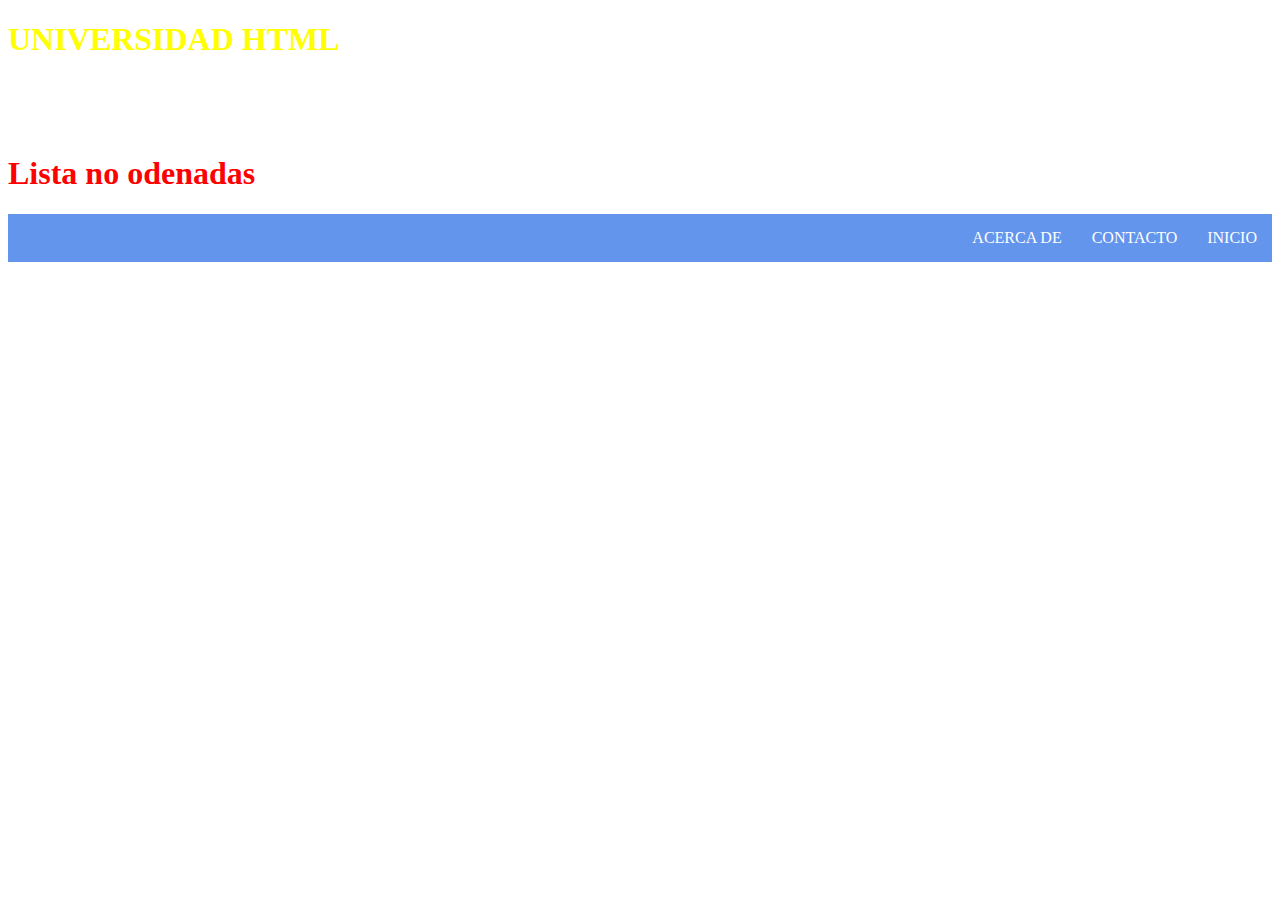
<file: index.html>
<!DOCTYPE html>
<html lang="en">
<head>
    <meta charset="UTF-8">
    <meta name="viewport" content="width=device-width",initial-scale="1.0">
    <meta http-equiv="X-UA-Compatible" content="IE=edge">
<title>LINKS HTML </title>
<Link href="/styles/styles.css" rel="stylesheet">
</head>
<body>
<H1> UNIVERSIDAD HTML</H1>
<!--<br/>
<a href="Contenido.html">Nueva Pagina</a>
<br/>
<br/>

<table>
    <caption>LISTA DE PERSONAS</caption>
    <tr>
        <th>NOMBRES </th>
        <th>APELLIDOS</th>
        <th>CORREO</th>
    </tr>
    <tr>
        <th>Cristian</th>
        <th>Aldair</th>
        <th>CRISTIAN@Gmail.com</th>

    </tr>

</table>-->
<br/>
<br/>
<br/>

<h1 style="color:red">Lista no odenadas</h1>
 <ul>
     <li><a href="LISTA%20PAGINA%20WEB/inicio.html">INICIO</a></li>
     <li><a href="LISTA%20PAGINA%20WEB/Contacto.html">CONTACTO</a></li>
     <li><a href="LISTA%20PAGINA%20WEB/acerca%20de.html">ACERCA DE</a></li>
 </ul>




</body>
<script src="app.js"></script>
</html>
</file>
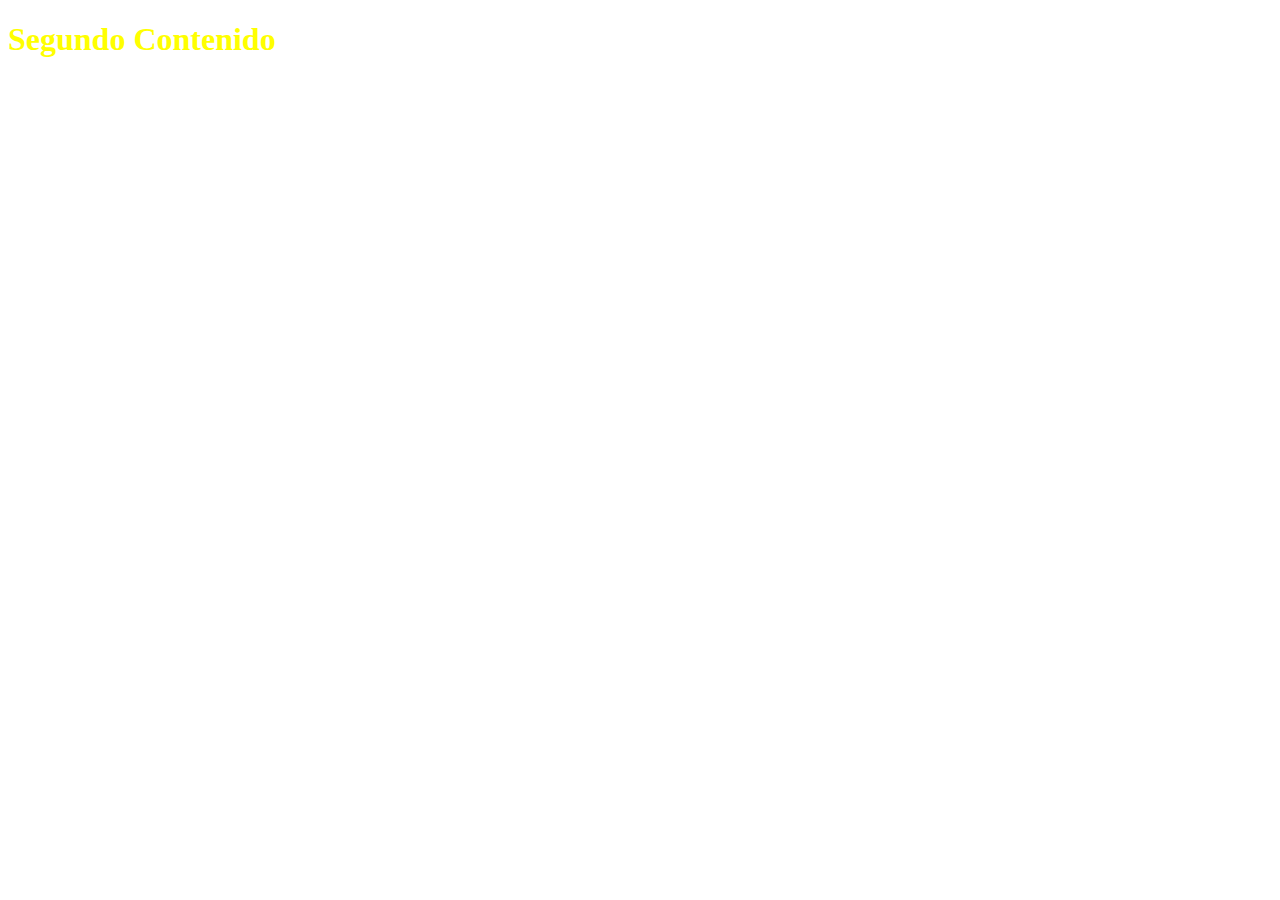
<file: Contenido.html>
<!DOCTYPE html>
<html lang="en">
<head>
    <meta charset="UTF-8">
    <title>Contenido Add</title>
    <link href="styles/styles.css" rel="stylesheet">
</head>
<body>
<h1>Segundo Contenido</h1>
</body>
</html>
</file>
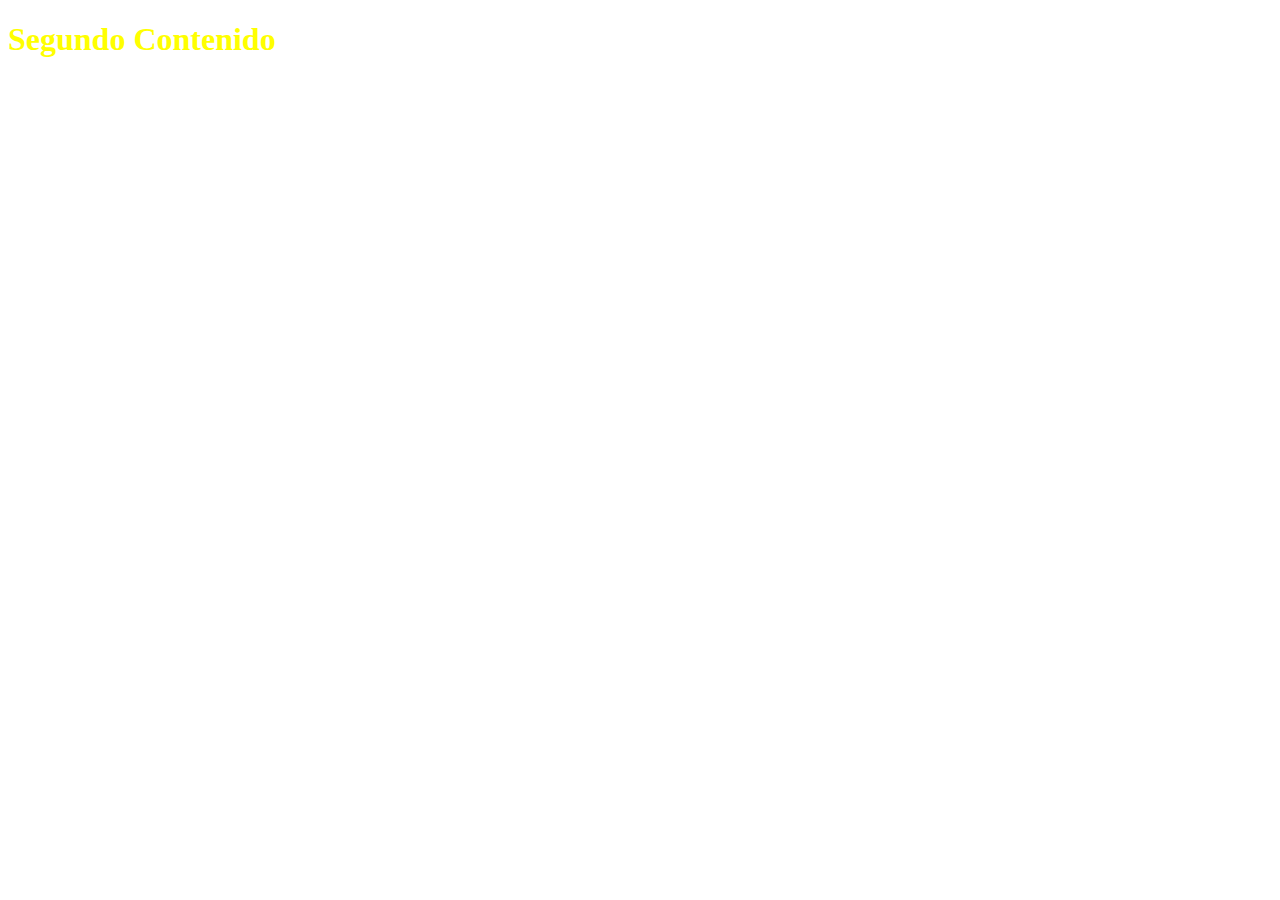
<file: imgs/Contenido.html>
<!DOCTYPE html>
<html lang="en">
<head>
    <meta charset="UTF-8">
    <title>Contenido Add</title>
    <link href="../styles/styles.css" rel="stylesheet">
</head>
<body>
<h1>Segundo Contenido</h1>
</body>
</html>
</file>
<file: styles/styles.css>
H1 {
    color: #ffff00;
}

ul{
    background-color:cornflowerblue;
    list-style-type:none;
    overflow:hidden;
    margin:0;
    padding:0;
}
li{
    float:right;

}

li a{
    display:block;
    padding:15px;
    color:white;
    text-align: center;
    text-decoration: none;
}
li a:hover{
    background-color:midnightblue;
}
table{
    width:100%;
}
table,th,td{
    padding:15px;
    border-collapse:collapse;
}
caption{
    color:#f00000;
    font-family: "Agency FB",Serif;
    font-size:45px;

}
</file>
